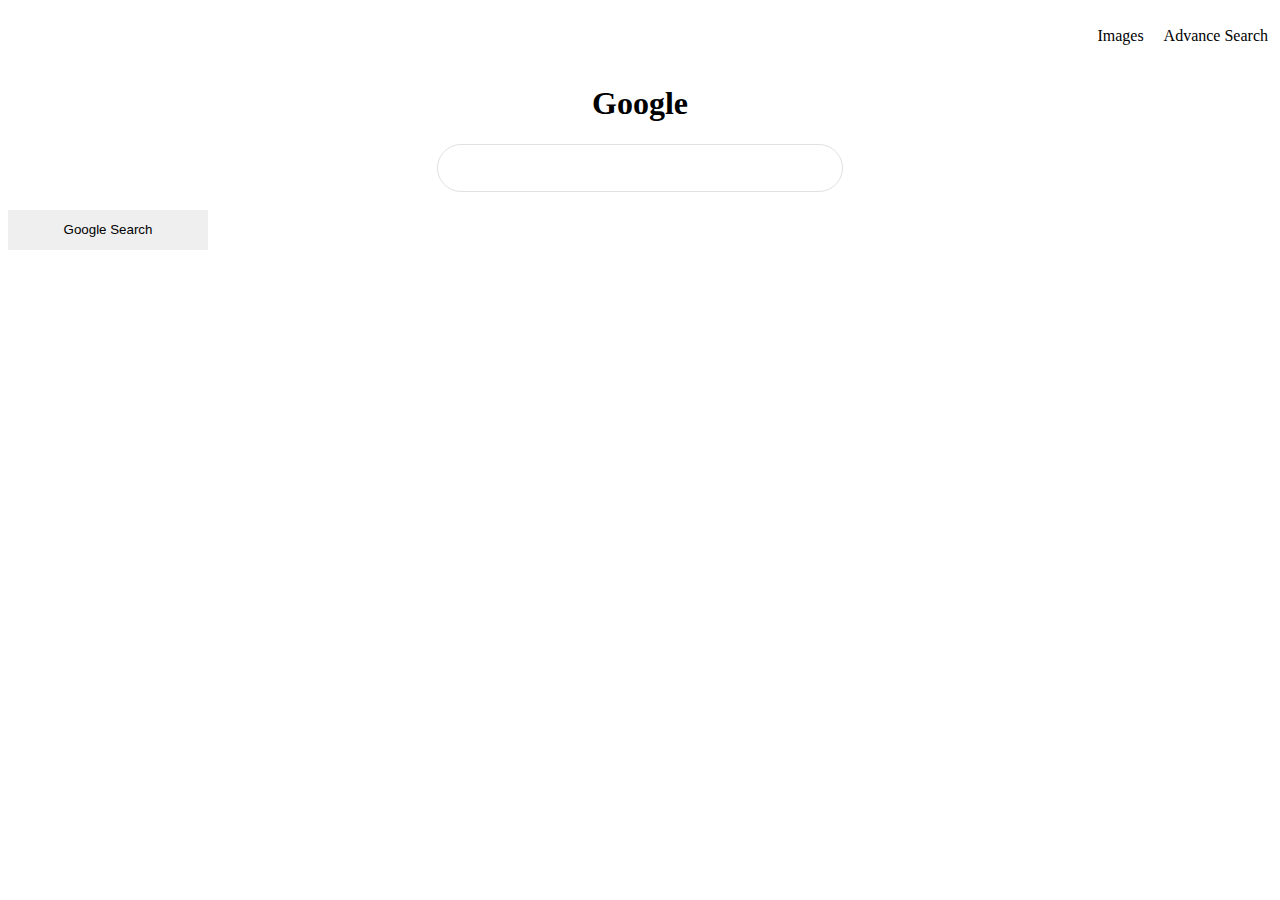
<file: index.htm>
<!DOCTYPE html>
<html lang="en">
    <head>
        <title>Search</title>
        <link rel="stylesheet" href="index.css">
    </head>
    <body>
        <div class="w">
            <a  class ="img" href="image.html">Images</a>
            
            <a class="adv" href="advance.html">Advance Search</a> 
        </div>
       
        <h1>Google</h1>
        <form action="https://www.google.com/search">
            <input  class ="input" type="text" name="q">
            <br>
            <input class="btn" type="submit" value="Google Search">
        </form>
    </body>
</html>
</file>
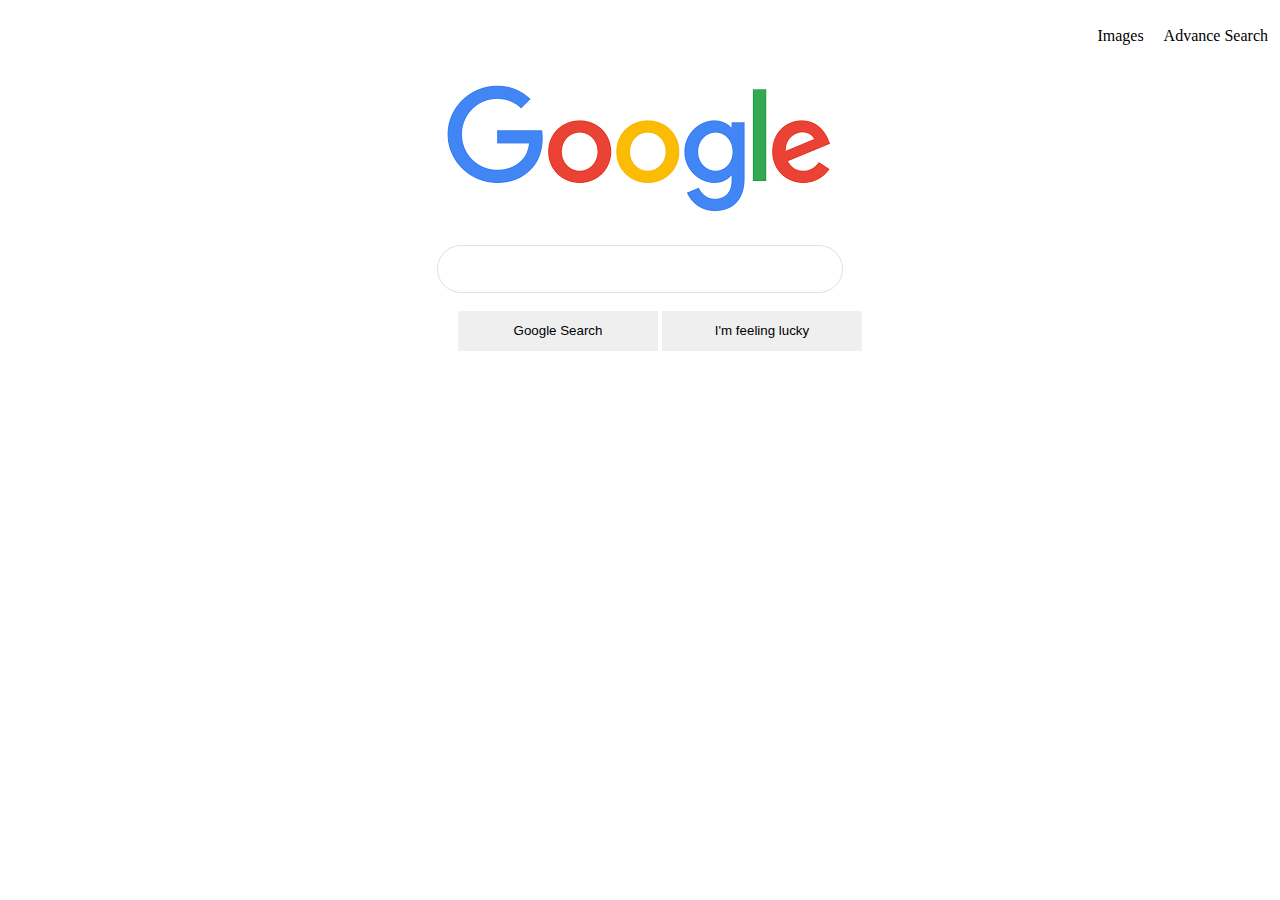
<file: index.html>
<!DOCTYPE html>
<html lang="en">
    <head>
        <title>Search</title>
        <link rel="stylesheet" href="index.css">
    </head>
    <body>
        <div class="w">
            <a  class ="img" href="image.html">Images</a>
            
            <a class="adv" href="advance.html">Advance Search</a> 
        </div>
       
        <h1><img alt="Google" src="[data-uri]"
        ></h1>
        <form action="https://www.google.com/search">
            <input  class ="input" type="text" name="q">
            <br>
            <div>
            <input class="btn" id="go" type="submit" value="Google Search">
            <input  class="btn" type="submit"  value="I'm feeling lucky">
            </div>
            
        </form>
       
    </body>
</html>
</file>
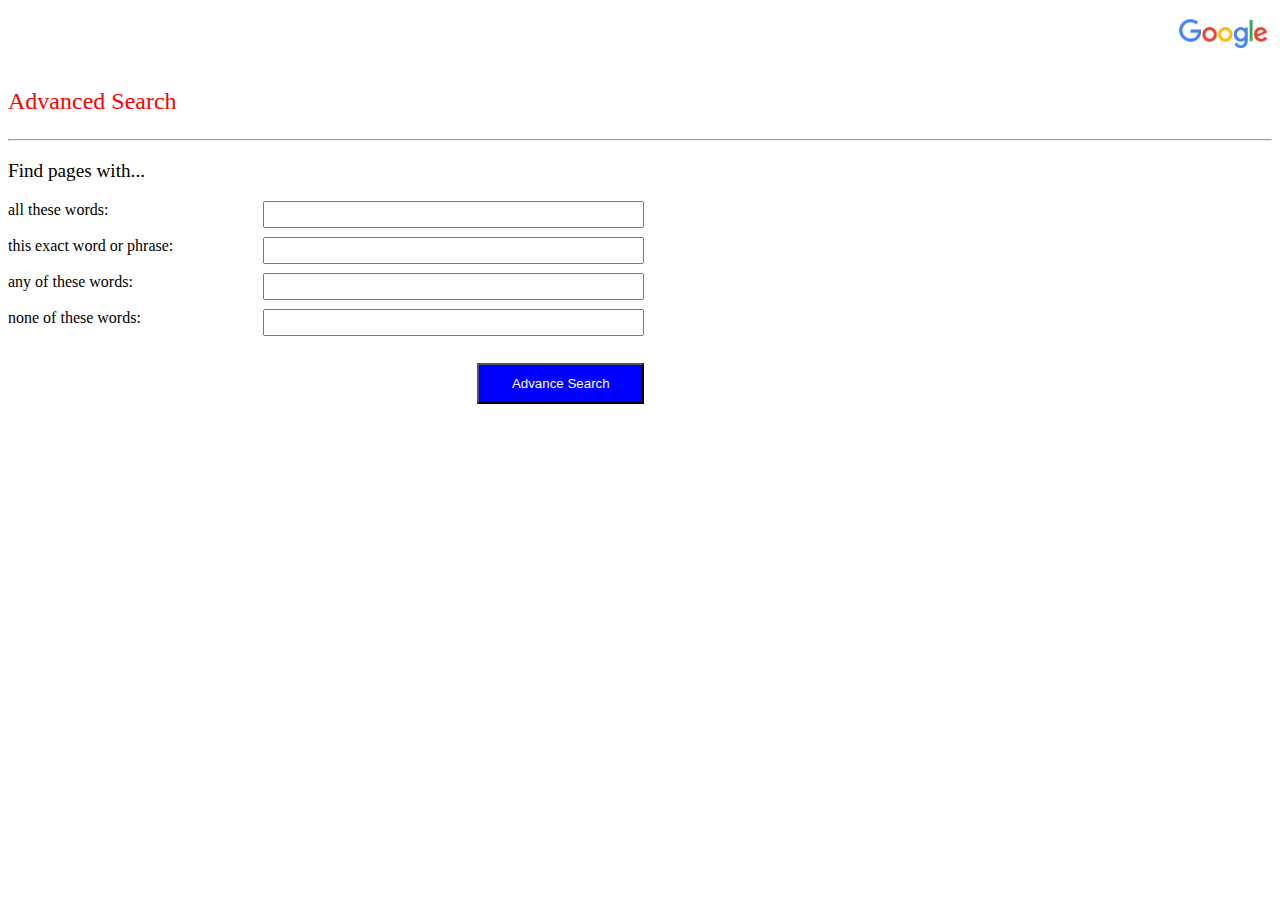
<file: advance.html>
<!DOCTYPE html>
<html lang="en">
    <head>
        <title>Search</title>
        <link rel="stylesheet" href="advance.css">
    </head>
    <body>
        <div class="w">
            <a href="index.html"><img alt="Google" src="[data-uri]"
                height="30"></a>
        </div>
       
        <p class="ad">Advanced Search</p>
        <hr>
        <form action="https://www.google.com/search">
            <p>Find pages with...</p>
            <div>
                <div>
                    <label>all these words:</label>
                    <input  class ="input" type="text" name="as_q"> 
                    <!-- as_q=>>all these words -->
                </div>
                <br>
                <div>
                    <label>this exact word or phrase:</label>
                    <input  class ="input" type="text" name="as_epq">
                    <!-- as_epq=>> exact word -->
                </div>
                <br>
                <div>
                    <label>any of these words:</label>
                    <input  class ="input" type="text" name="as_oq">
                    <!-- as_oq=>>any words -->
                </div>
                <br>
                <div>
                    <label>none of these words:</label>
                    <input  class ="input" type="text" name="as_eq">
                    <!-- as_eq=>>none -->
                </div>
            </div>
        <br>
        <br>
        <div >
            <input id="btn"  type="submit" value="Advance Search">
        </div> 
        </form>
        
    </body>
</html>
</file>
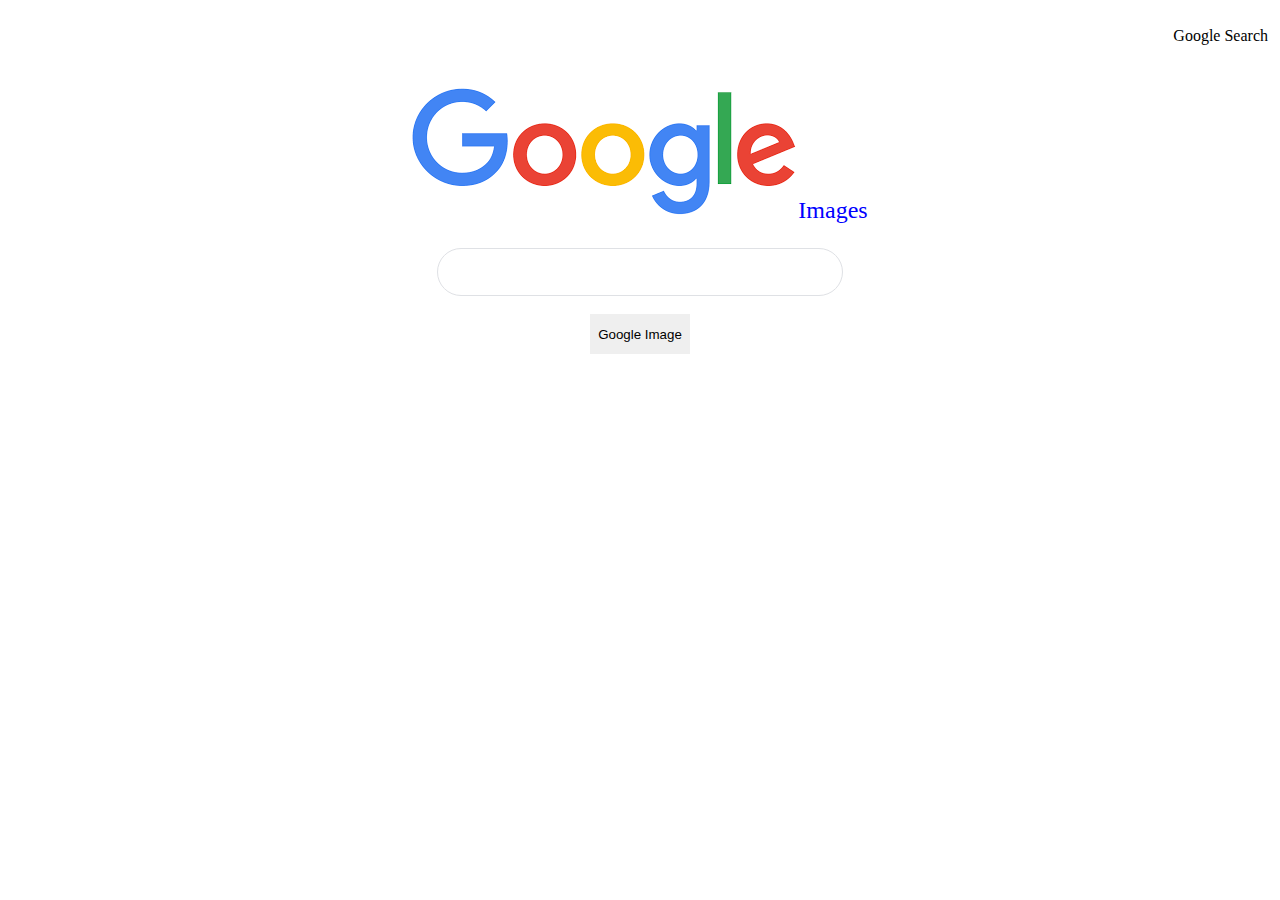
<file: image.html>
<!DOCTYPE html>
<html lang="en">
    <head>
        <title>Search</title>
        <link rel="stylesheet" href="image.css">
    </head>
    <body>
        <div class="w">
            <a href="index.html">Google Search</a>
        </div>
       
        <p class="img"><img alt="Google" src="[data-uri]"
        ></a>Images</p>
        <form action="http://images.google.com/images">
            <input class="input"  type="text" name="q">
            <br>
            <input class="btn" type="submit" value="Google Image">
        </form>
    </body>
</html>
</file>
<file: index.css>
h1{
    text-align: center;
}
a{
    color:black;
}
a:link { text-decoration: none; }
a:visited { text-decoration: none; }
a:hover { text-decoration: underline; }
a:active { text-decoration: underline; }
.input {
    display: flex;
    height: 44px;
    background: #fff;
    border: 1px solid #dfe1e5;
    box-shadow: none;
    border-radius: 24px;
    margin: auto;
    width: 400px;
    font-size:large;
}
.btn{
    display:inline-flexbox;
    width: 200px;
    height: 40px;
    border:none;
    
}
#go{
    margin-left:450px;
}
.w{
    display:flex;
    height:48px;
    align-items:center;
    padding:4px;
    padding-left:400px;
    flex:auto;
    justify-content: flex-end;    
}  
.img{
    padding-right: 20px;
}
</file>
<file: advance.css>
.ad{
    color:red;
    font-size:x-large;
    
}
p{
    font-size:larger; 
}
.w{
    display:flex;
    height:48px;
    align-items:center;
    padding:4px;
    padding-left:400px;
    flex:auto;
    justify-content: flex-end;    
}
form{
    display: block;
    width:fit-content;
}
.input{
    display:block;
    /* height:48px; */
    /* align-items:center; */
    padding:4px;
    margin-left: 90px;
    float:right;
    padding-left:100px;
    padding-right: 100px;
    /* flex:auto; */
    /* justify-content: flex-end;     */
}
#btn{
    background-color: blue;
    color: white;
    float: right;
    min-width: 167px;
    min-height: 41px;
    padding: 10px;
}
</file>
<file: image.css>
.img{
    text-align: center;
    color:blue;
    font-size: x-large;
}
a{
    color:black;
}
a:link { text-decoration: none; }
a:visited { text-decoration: none; }
a:hover { text-decoration: underline; }
a:active { text-decoration: underline; }
.input {
    display: flex;
    height: 44px;
    background: #fff;
    border: 1px solid #dfe1e5;
    box-shadow: none;
    border-radius: 24px;
    margin: auto;
    width: 400px;
    font-size:large;
    /* max-width: 584px; */
}
.btn{
    display: flex;
    margin: auto;
    width: 100px;
    height: 40px;
    text-align: center;
    border:none;
   
}
.w{
    display:flex;
    height:48px;
    align-items:center;
    padding:4px;
    padding-left:400px;
    flex:auto;
    justify-content: flex-end;    
}
</file>
